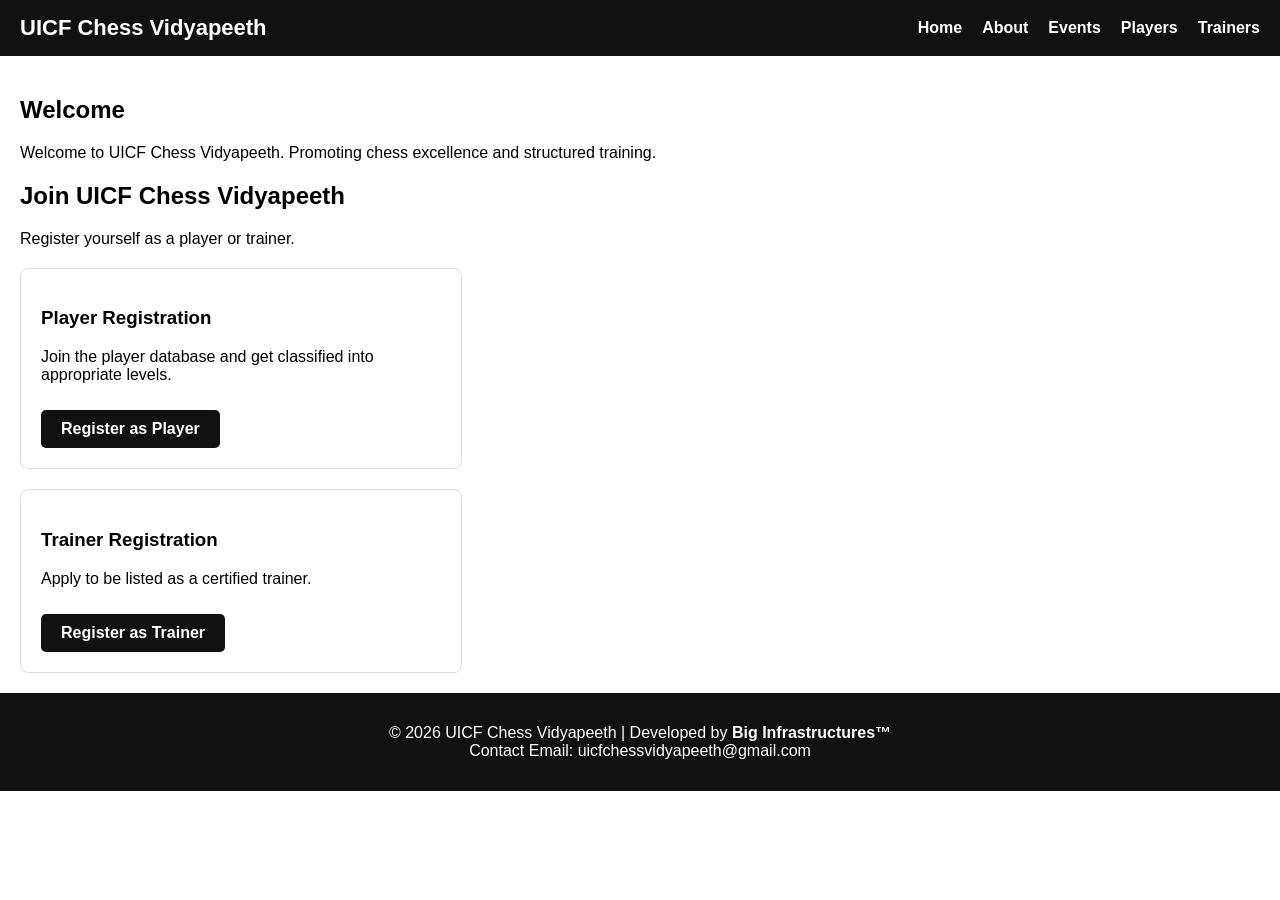
<file: index.html>
<!DOCTYPE html>
<html lang="en">
<head>
<meta charset="UTF-8">
<meta name="viewport" content="width=device-width, initial-scale=1.0">
<title>UICF Chess Vidyapeeth</title>
<link rel="stylesheet" href="styles.css">
<link rel="icon" type="image/png" href="favicon.png">
</head>

<body>

<div id="header"></div>

<main>
<h2>Welcome</h2>
<p>Welcome to UICF Chess Vidyapeeth. Promoting chess excellence and structured training.</p>

<h2>Join UICF Chess Vidyapeeth</h2>
<p>Register yourself as a player or trainer.</p>

<div class="card">
<h3>Player Registration</h3>
<p>Join the player database and get classified into appropriate levels.</p>
<a href="https://docs.google.com/forms/d/e/1FAIpQLSeY_OGPqeI_t8JgiEkY_4FHUdf_na7qzNoB4EV7WKYpygS4nQ/viewform?usp=header" target="_blank" class="btn">Register as Player</a>
</div>

<div class="card">
<h3>Trainer Registration</h3>
<p>Apply to be listed as a certified trainer.</p>
<a href="https://docs.google.com/forms/d/e/1FAIpQLScUYM8eHzE2MHzmcNLRL7bQW3-BcfNJZjKHuZByB_fnXDjDHQ/viewform?usp=header" target="_blank" class="btn">Register as Trainer</a>
</div>
  
</main>

<div id="footer"></div>

<script>
function loadHTML(id, file, callback) {
fetch(file)
.then(response => response.text())
.then(data => {
document.getElementById(id).innerHTML = data;
if (callback) callback();
});
}

loadHTML("header", "/header.html", function() {
window.toggleMenu = function() {
document.getElementById("nav-menu").classList.toggle("active");
};
});

loadHTML("footer", "/footer.html");
</script>

</body>
</html>
</file>
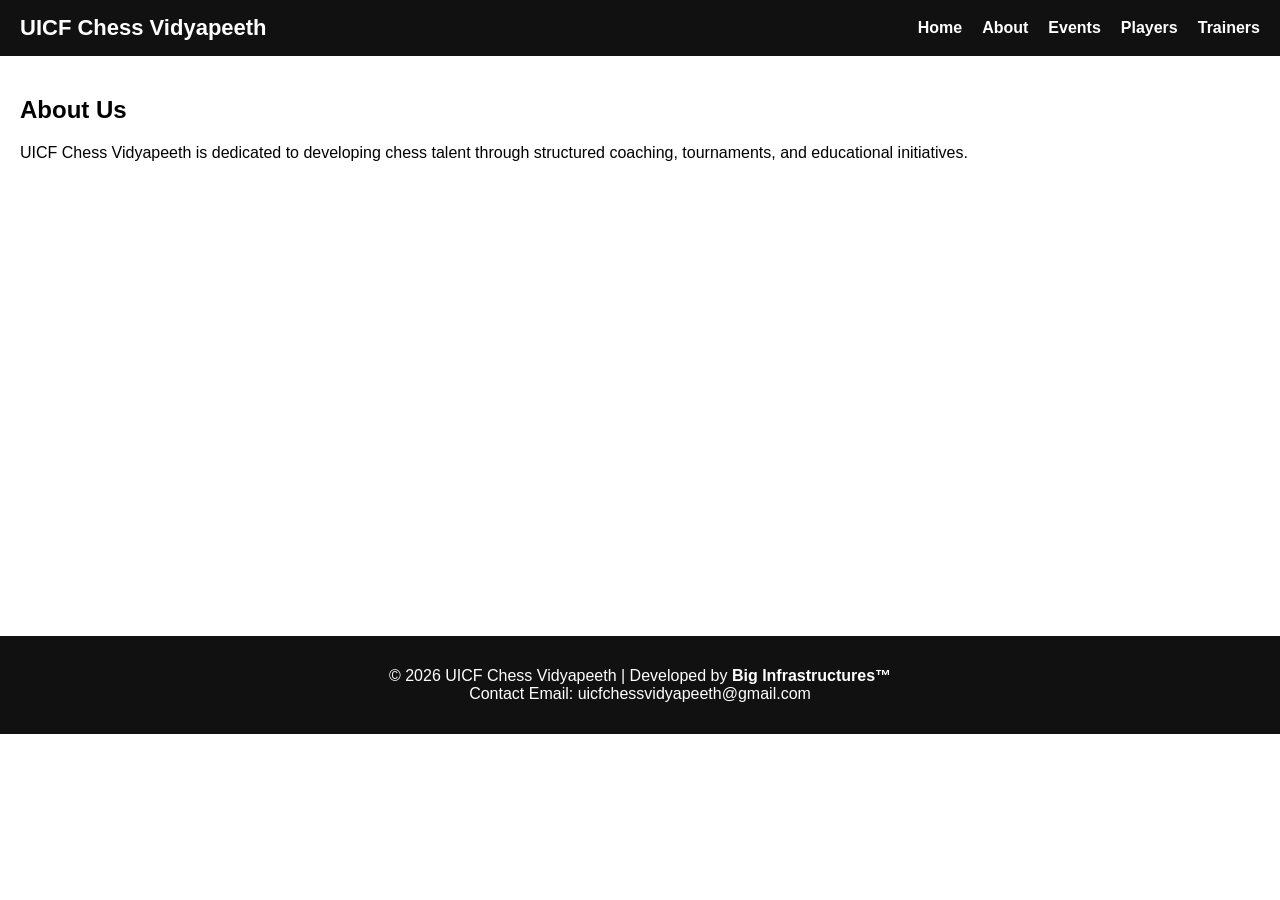
<file: about.html>
<!DOCTYPE html>
<html lang="en">
<head>
<meta charset="UTF-8">
<meta name="viewport" content="width=device-width, initial-scale=1.0">
<title>About - UICF Chess Vidyapeeth</title>
<link rel="stylesheet" href="styles.css">
<link rel="icon" type="image/png" href="favicon.png">
</head>

<body>

<div id="header"></div>

<main>
<h2>About Us</h2>
<p>UICF Chess Vidyapeeth is dedicated to developing chess talent through structured coaching, tournaments, and educational initiatives.</p>
</main>

<div id="footer"></div>

<script>
function loadHTML(id, file, callback) {
fetch(file)
.then(response => response.text())
.then(data => {
document.getElementById(id).innerHTML = data;
if (callback) callback();
});
}

loadHTML("header", "/header.html", function() {
window.toggleMenu = function() {
document.getElementById("nav-menu").classList.toggle("active");
};
});

loadHTML("footer", "/footer.html");
</script>

</body>
</html>
</file>
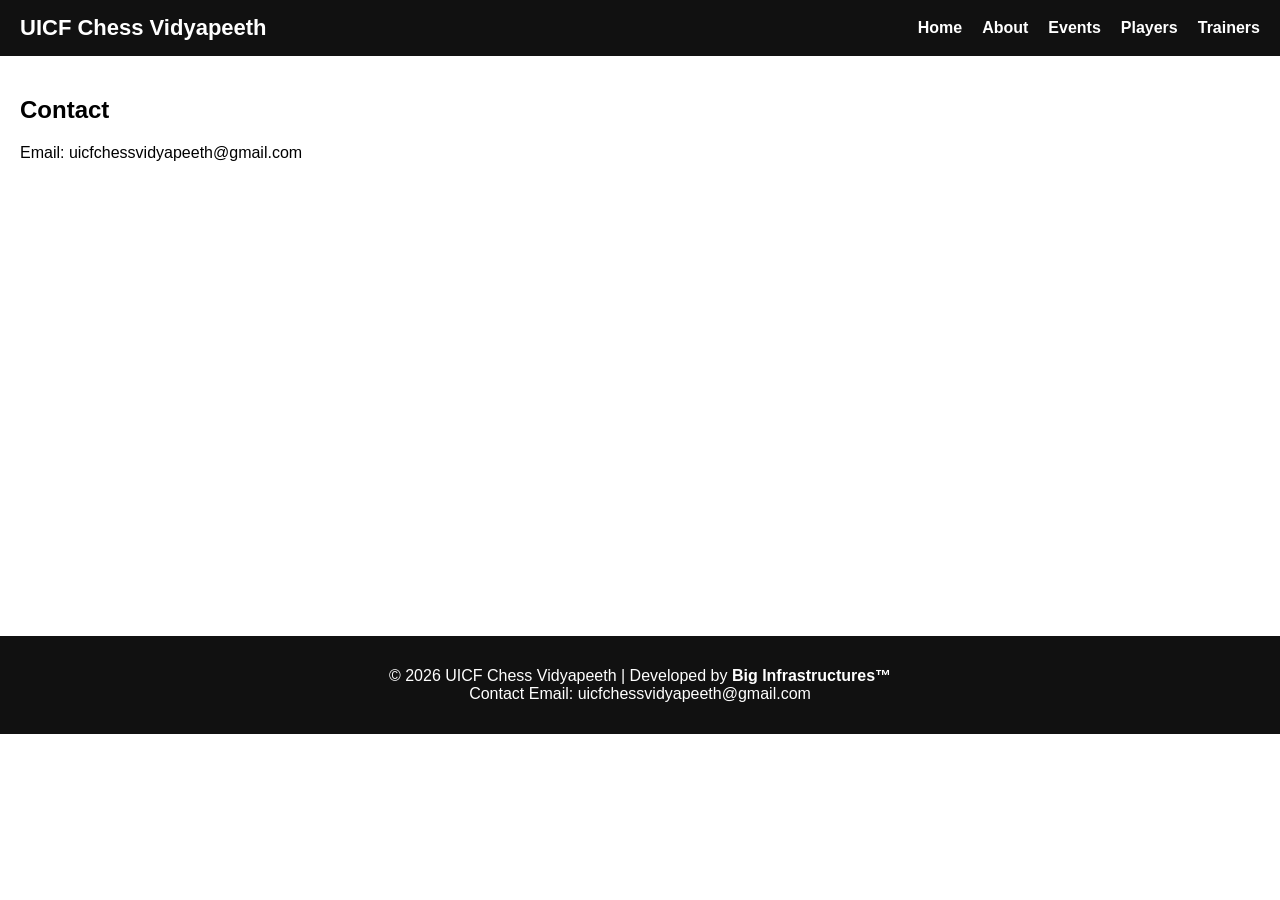
<file: contact.html>
<!DOCTYPE html>
<html lang="en">
<head>
<meta charset="UTF-8">
<meta name="viewport" content="width=device-width, initial-scale=1.0">
<title>Contact - UICF Chess Vidhyapeeth</title>
<link rel="stylesheet" href="styles.css">
</head>

<body>

<div id="header"></div>

<main>
<h2>Contact</h2>
<p>Email: uicfchessvidyapeeth@gmail.com</p>
</main>

<div id="footer"></div>

<script>
function loadHTML(id, file, callback) {
fetch(file)
.then(response => response.text())
.then(data => {
document.getElementById(id).innerHTML = data;
if (callback) callback();
});
}

loadHTML("header", "/header.html", function() {
window.toggleMenu = function() {
document.getElementById("nav-menu").classList.toggle("active");
};
});

loadHTML("footer", "/footer.html");
</script>

</body>
</html>
</file>
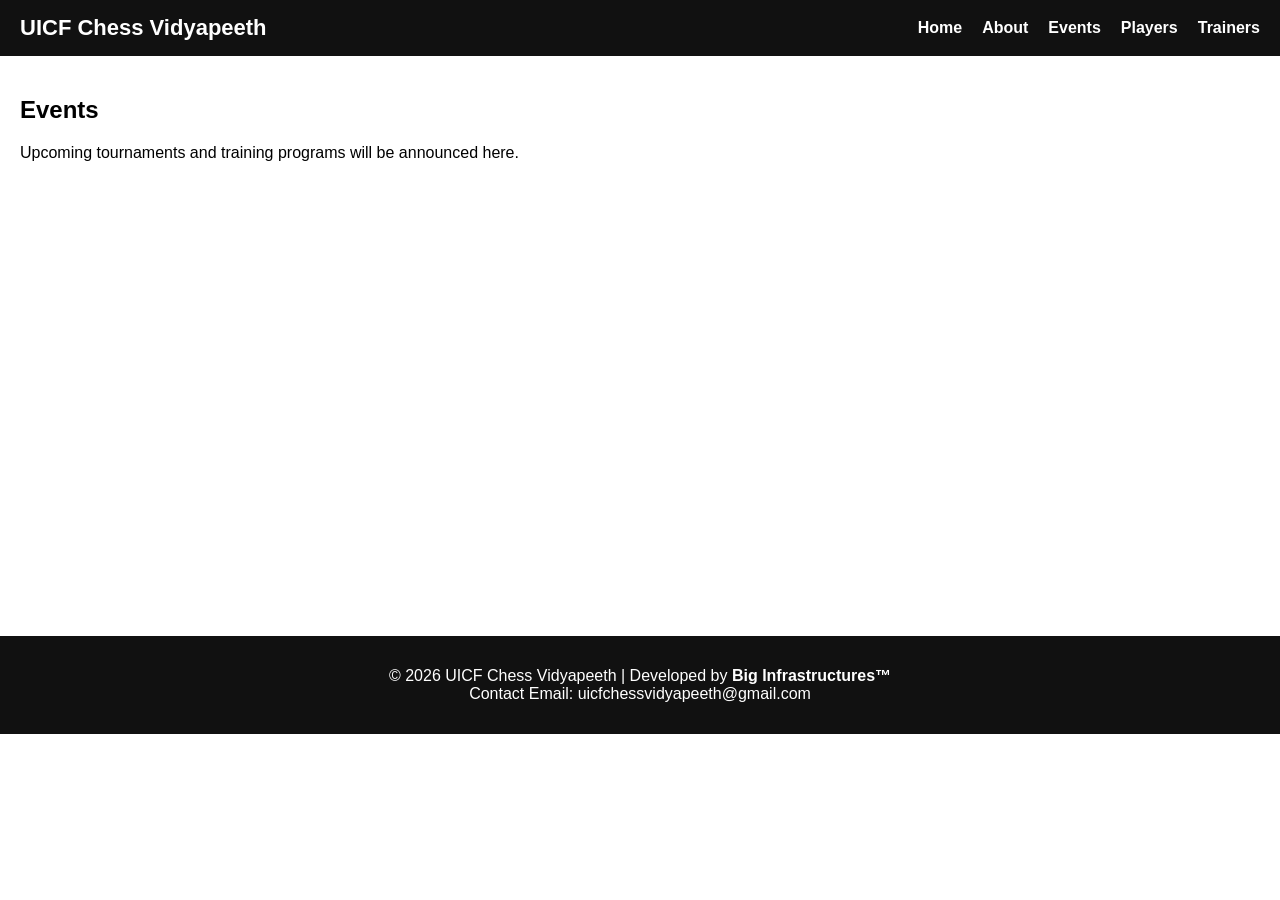
<file: events.html>
<!DOCTYPE html>
<html lang="en">
<head>
<meta charset="UTF-8">
<meta name="viewport" content="width=device-width, initial-scale=1.0">
<title>Events - UICF Chess Vidhyapeeth</title>
<link rel="stylesheet" href="styles.css">
<link rel="icon" type="image/png" href="favicon.png">
</head>

<body>

<div id="header"></div>

<main>
<h2>Events</h2>
<p>Upcoming tournaments and training programs will be announced here.</p>
</main>

<div id="footer"></div>

<script>
function loadHTML(id, file, callback) {
fetch(file)
.then(response => response.text())
.then(data => {
document.getElementById(id).innerHTML = data;
if (callback) callback();
});
}

loadHTML("header", "/header.html", function() {
window.toggleMenu = function() {
document.getElementById("nav-menu").classList.toggle("active");
};
});

loadHTML("footer", "/footer.html");
</script>

</body>
</html>
</file>
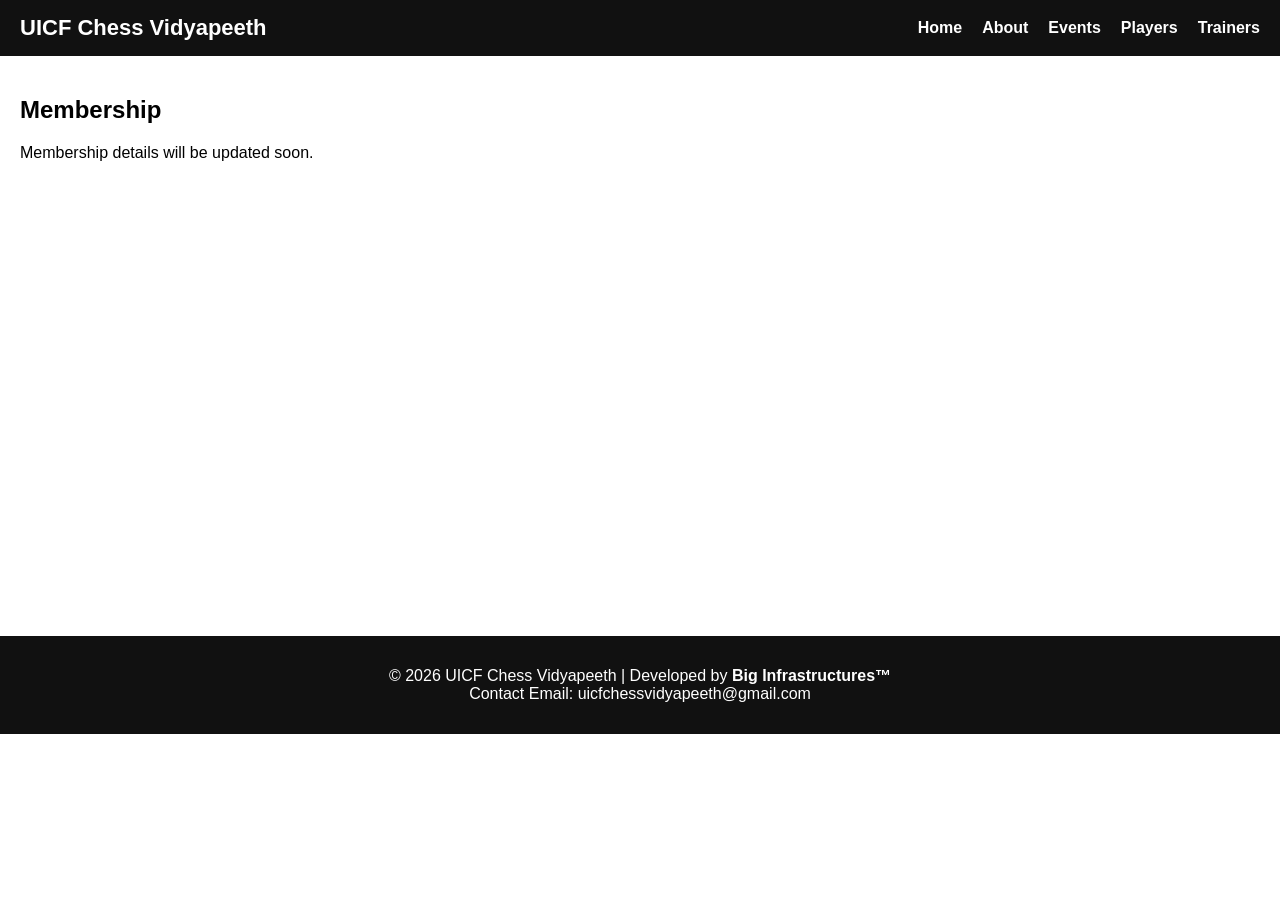
<file: membership.html>
<!DOCTYPE html>
<html lang="en">
<head>
<meta charset="UTF-8">
<meta name="viewport" content="width=device-width, initial-scale=1.0">
<title>Membership - UICF Chess Vidhyapeeth</title>
<link rel="stylesheet" href="styles.css">
<link rel="icon" type="image/png" href="favicon.png">
</head>

<body>

<div id="header"></div>

<main>
<h2>Membership</h2>
<p>Membership details will be updated soon.</p>
</main>

<div id="footer"></div>

<script>
function loadHTML(id, file, callback) {
fetch(file)
.then(response => response.text())
.then(data => {
document.getElementById(id).innerHTML = data;
if (callback) callback();
});
}

loadHTML("header", "/header.html", function() {
window.toggleMenu = function() {
document.getElementById("nav-menu").classList.toggle("active");
};
});

loadHTML("footer", "/footer.html");
</script>

</body>
</html>
</file>
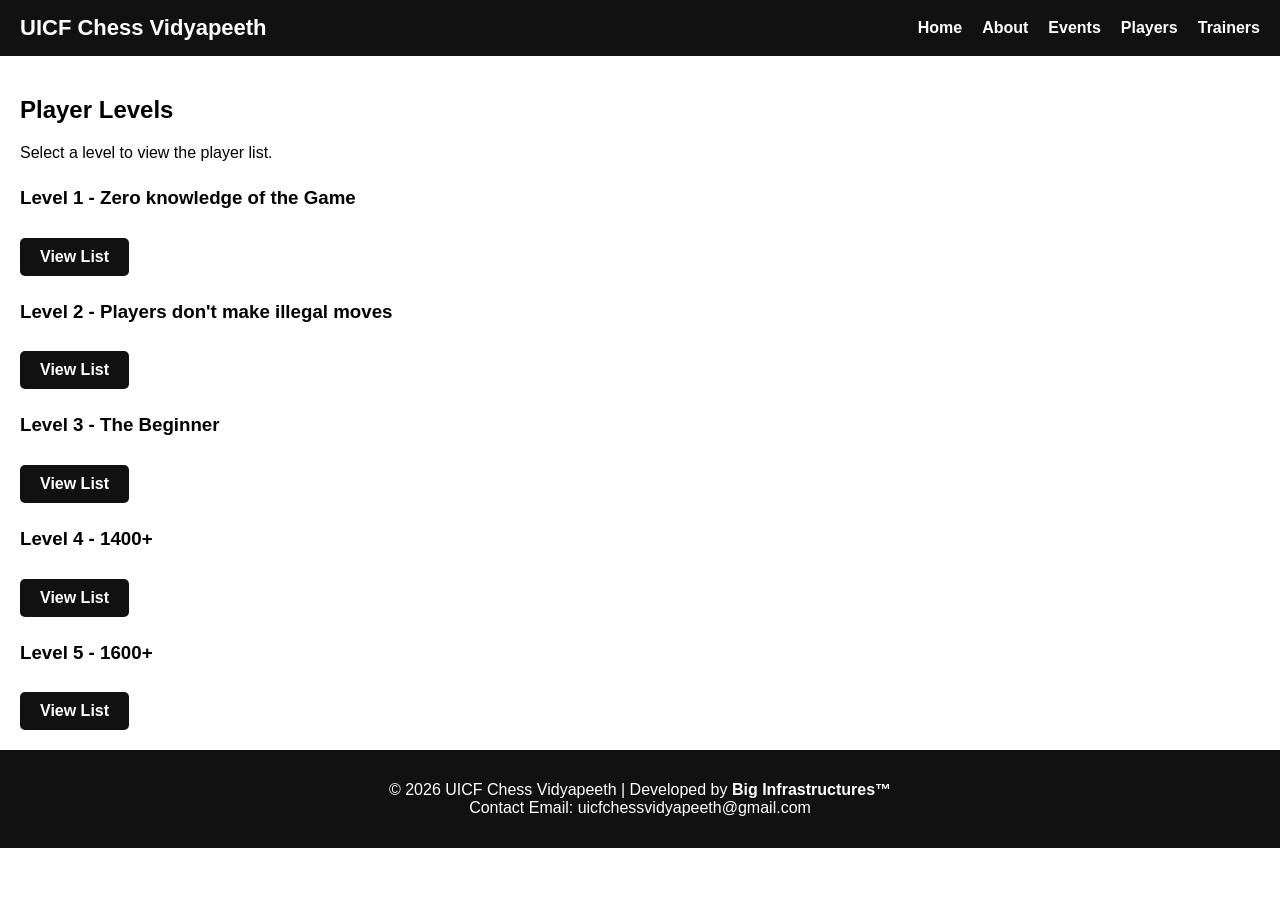
<file: players.html>
<!DOCTYPE html>
<html lang="en">
<head>
<meta charset="UTF-8">
<meta name="viewport" content="width=device-width, initial-scale=1.0">
<title>Players - UICF Chess Vidhyapeeth</title>
<link rel="stylesheet" href="styles.css">
<link rel="icon" type="image/png" href="favicon.png">
</head>

<body>

<div id="header"></div>

<main>
<h2>Player Levels</h2>
<p>Select a level to view the player list.</p>

<div class="levels">

<h3>Level 1 - Zero knowledge of the Game</h3>
<a href="https://docs.google.com/spreadsheets/d/e/2PACX-1vRizt0VFy7BvGo9Y4_BcbxMo3hqQZP0ZC0qewq90cP4vQRotIU9KRgSG4x-GDfa4jgmDrM1EOESbOq7/pubhtml?gid=443282744&single=true" target="_blank" class="btn">View List</a>

<h3>Level 2 - Players don't make illegal moves</h3>
<a href="https://docs.google.com/spreadsheets/d/e/2PACX-1vRizt0VFy7BvGo9Y4_BcbxMo3hqQZP0ZC0qewq90cP4vQRotIU9KRgSG4x-GDfa4jgmDrM1EOESbOq7/pubhtml?gid=1660533199&single=true" target="_blank" class="btn">View List</a>

<h3>Level 3 - The Beginner</h3>
<a href="https://docs.google.com/spreadsheets/d/e/2PACX-1vRizt0VFy7BvGo9Y4_BcbxMo3hqQZP0ZC0qewq90cP4vQRotIU9KRgSG4x-GDfa4jgmDrM1EOESbOq7/pubhtml?gid=306102072&single=true" target="_blank" class="btn">View List</a>

<h3>Level 4 - 1400+</h3>
<a href="https://docs.google.com/spreadsheets/d/e/2PACX-1vRizt0VFy7BvGo9Y4_BcbxMo3hqQZP0ZC0qewq90cP4vQRotIU9KRgSG4x-GDfa4jgmDrM1EOESbOq7/pubhtml?gid=388444506&single=true" target="_blank" class="btn">View List</a>

<h3>Level 5 - 1600+</h3>
<a href="https://docs.google.com/spreadsheets/d/e/2PACX-1vRizt0VFy7BvGo9Y4_BcbxMo3hqQZP0ZC0qewq90cP4vQRotIU9KRgSG4x-GDfa4jgmDrM1EOESbOq7/pubhtml?gid=1444422819&single=true" target="_blank" class="btn">View List</a>

</div>

</main>

<div id="footer"></div>

<script>
function loadHTML(id, file, callback) {
fetch(file)
.then(response => response.text())
.then(data => {
document.getElementById(id).innerHTML = data;
if (callback) callback();
});
}

loadHTML("header", "/header.html", function() {
window.toggleMenu = function() {
document.getElementById("nav-menu").classList.toggle("active");
};
});

loadHTML("footer", "/footer.html");
</script>

</body>
</html>
</file>
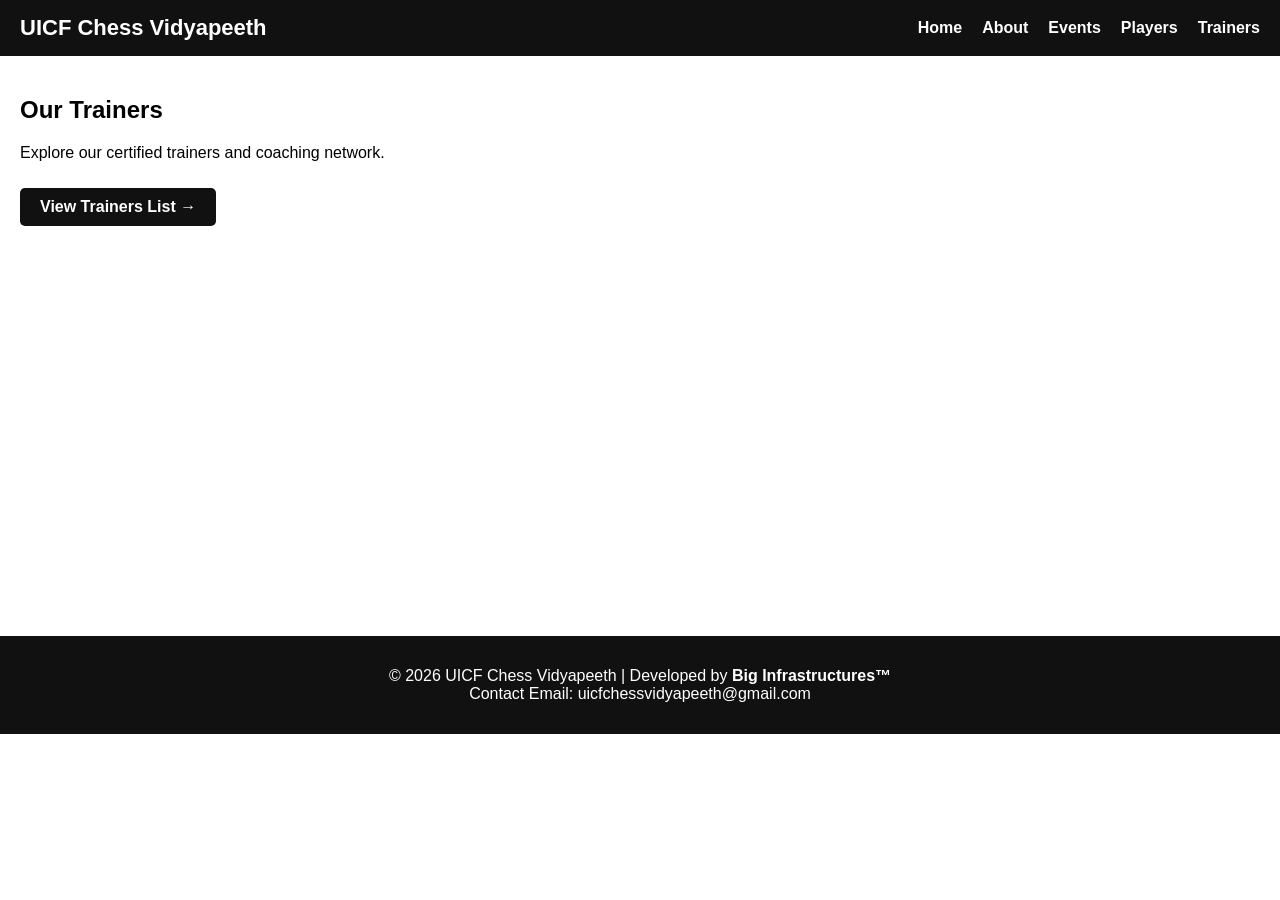
<file: trainers.html>
<!DOCTYPE html>
<html lang="en">
<head>
<meta charset="UTF-8">
<meta name="viewport" content="width=device-width, initial-scale=1.0">
<title>Trainers - UICF Chess Vidhyapeeth</title>
<link rel="stylesheet" href="styles.css">
<link rel="icon" type="image/png" href="favicon.png">
</head>

<body>

<div id="header"></div>

<main>
<h2>Our Trainers</h2>
<p>Explore our certified trainers and coaching network.</p>

<div class="trainer-section">
<a href="https://docs.google.com/spreadsheets/d/e/2PACX-1vQlE_3-tJNDOKdmF1WXHvMlqlA1SQQ3KcLtupUYEy3_EvqDLZjNktjMXj_2XBnKa5cy-aLq8cwj_mOa/pubhtml?gid=1919642490&single=true" target="_blank" class="btn">
View Trainers List →
</a>
</div>

</main>

<div id="footer"></div>

<script>
function loadHTML(id, file, callback) {
fetch(file)
.then(response => response.text())
.then(data => {
document.getElementById(id).innerHTML = data;
if (callback) callback();
});
}

loadHTML("header", "/header.html", function() {
window.toggleMenu = function() {
document.getElementById("nav-menu").classList.toggle("active");
};
});

loadHTML("footer", "/footer.html");
</script>

</body>
</html>
</file>
<file: styles.css>
body {
margin: 0;
font-family: Arial, sans-serif;
}

/* Header */

header {
background: #111;
color: white;
}

.levels h3 {
margin-top: 25px;
}

.nav-container {
display: flex;
justify-content: space-between;
align-items: center;
padding: 15px 20px;
}

.logo {
margin: 0;
font-size: 22px;
}

/* Navigation */

nav ul {
list-style: none;
margin: 0;
padding: 0;
display: flex;
gap: 20px;
}

nav ul li a {
color: white;
text-decoration: none;
font-weight: bold;
}

nav ul li a:hover {
text-decoration: underline;
}

/* Hamburger */

.menu-toggle {
display: none;
background: none;
border: none;
color: white;
font-size: 26px;
cursor: pointer;
}

/* Main */

main {
padding: 20px;
min-height: 60vh;
}

.card {
border: 1px solid #ddd;
padding: 20px;
border-radius: 8px;
margin-top: 20px;
max-width: 400px;
}

.card-container {
display: flex;
gap: 20px;
flex-wrap: wrap;
}

.btn {
display: inline-block;
padding: 10px 20px;
background: #111;
color: white;
text-decoration: none;
border-radius: 5px;
font-weight: bold;
margin-top: 10px;
}

.btn:hover {
background: #333;
}

/* Footer */

footer {
background: #111;
color: white;
text-align: center;
padding: 15px;
}

footer a {
color: white;
text-decoration: none;
font-weight: bold;
}

footer a:hover {
text-decoration: underline;
}

/* Mobile */

@media (max-width: 768px) {

.menu-toggle {
display: block;
}

nav {
display: none;
width: 100%;
}

nav.active {
display: block;
}

nav ul {
flex-direction: column;
padding: 10px 20px;
gap: 10px;
}

.nav-container {
flex-wrap: wrap;
}

.logo {
font-size: 18px;
}

}
</file>
